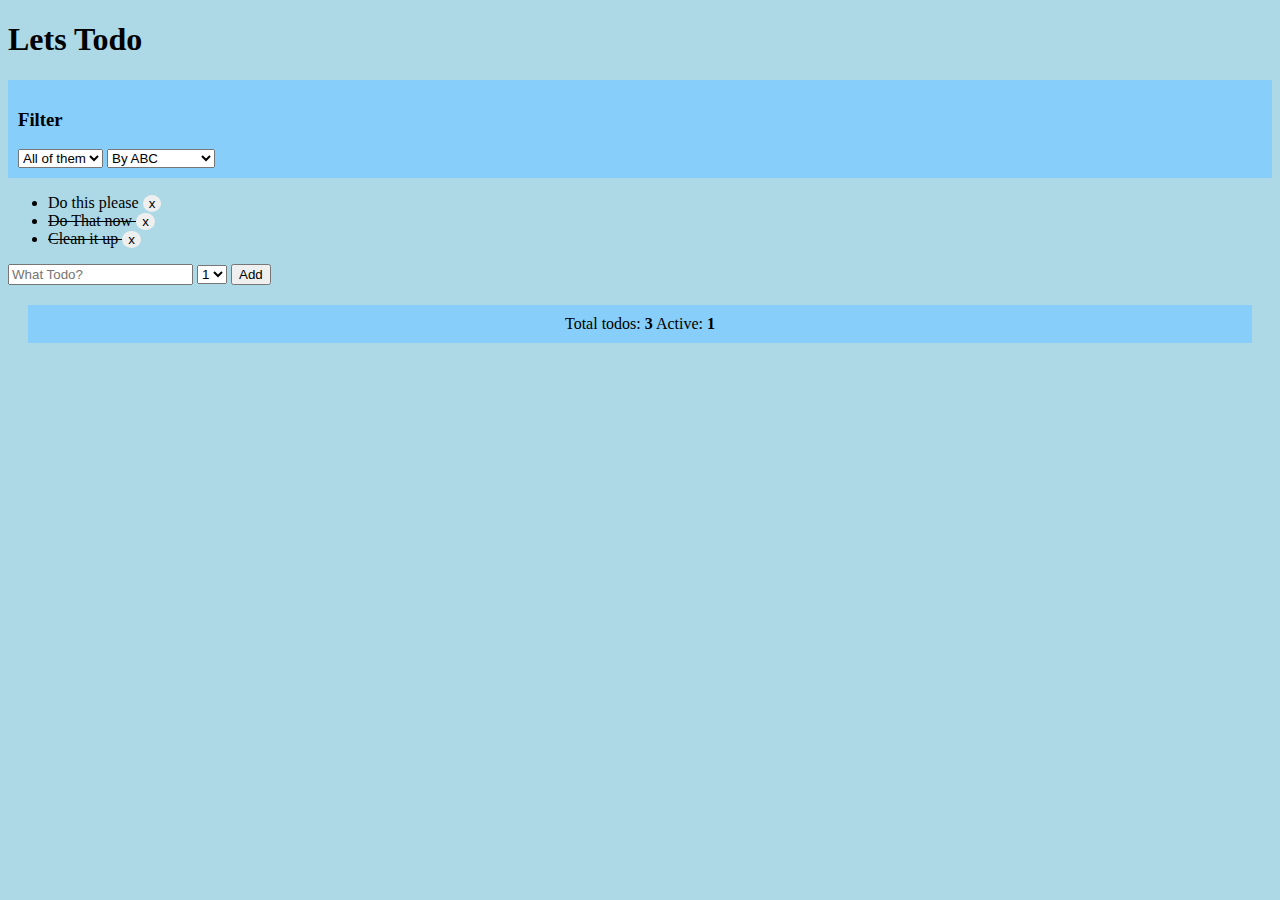
<file: index.html>
<!DOCTYPE html>
<html lang="en">

<head>
    <meta charset="UTF-8">
    <meta name="viewport" content="width=device-width, initial-scale=1.0">
    <title>Todos MVC</title>
    <link rel="stylesheet" href="css/main.css">
</head>

<body onload="onInit()">

    <h1>Lets Todo</h1>
    <div class="todo-filter">
        <h3>Filter</h3>
        <select onchange="onSetFilter(this.value)">
            <option value="all">All of them</option>
            <option value="active">Active</option>
            <option value="done">Done</option>
        </select>
        <select class="sort" onchange="onSetSort(this.value)">
            <option value="txt">By ABC</option>
            <option value="created">By Date</option>
            <option value="importance">By Importance</option>
        </select>
    </div>
    <ul class="todo-list ">
    </ul>
    <input type="text " placeholder="What Todo? " name="todoTxt " />
    <select class="importance ">
        <option>1</option>
        <option>2</option>
        <option>3</option>
    </select>
    <button onclick="onAddTodo() ">Add</button>

    <div class="stats ">
        Total todos:
        <span class="todo-total ">4</span> Active:
        <span class="todo-active ">2</span>
    </div>

    <div hidden class="parent " onclick="console.log( 'Parent Click'); ">
        <div class="child " onclick="console.log( 'Child Click');event.stopPropagation() "></div>
    </div>
    <script src="js/storage-service.js "></script>
    <script src="js/todo-service.js "></script>
    <script src="js/todo-controller.js "></script>
    <script src="js/main.js "></script>
</body>

</html>
</file>
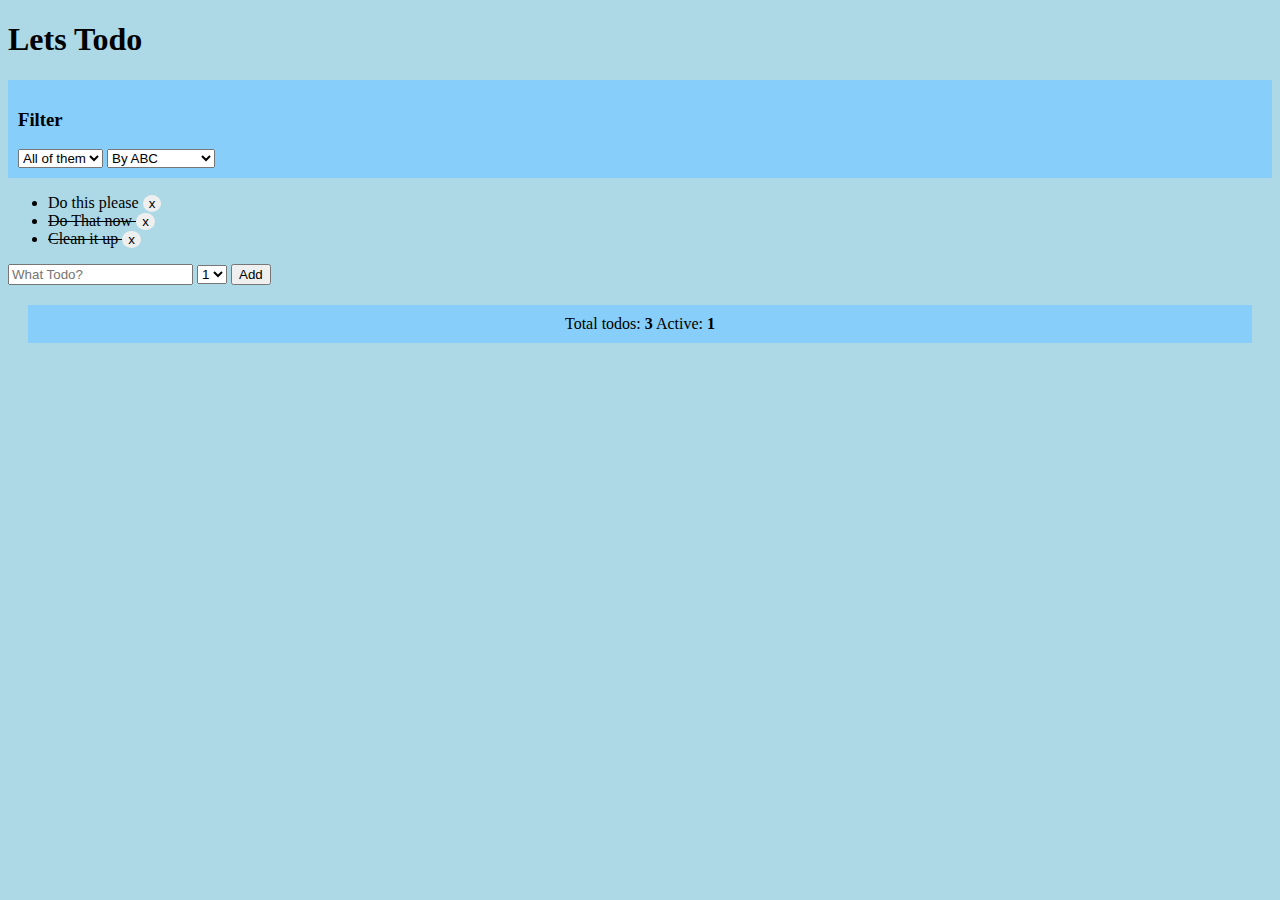
<file: admin.html>
<!DOCTYPE html>
<html lang="en">
<head>
    <meta charset="UTF-8">
    <meta name="viewport" content="width=device-width, initial-scale=1.0">
    <title>Document</title>
</head>
<body>
    <h1>ADMIN</h1>


    <script>

        var user = JSON.parse(localStorage.getItem('user1'))
        if (!user) window.location = 'index.html'
    </script>
</body>
</html>
</file>
<file: css/main.css>
body {
    background-color: lightblue;
}

.done {
    text-decoration: line-through;
}

input[name=todoTxt] {
    border: 0;
    background-color: lightseagreen;
    padding: 5px 10px;
}

li button {
    border: 0;
    border-radius: 50%;
    cursor: pointer;
    outline: none;
}

li button:hover {
    background-color: cyan;
}

.todo-filter {
    background-color: lightskyblue;
    padding: 10px;
}

.stats {
    background-color: lightskyblue;
    padding: 10px;
    margin: 20px;
    text-align: center;
}

.stats span {
    font-weight: bold;
}

.parent {
    background-color: purple;
    height: 100px;
    width: 100px;
}

.child {
    background-color: chocolate;
    height: 20px;
    width: 20px;
    margin: auto;
}
</file>
